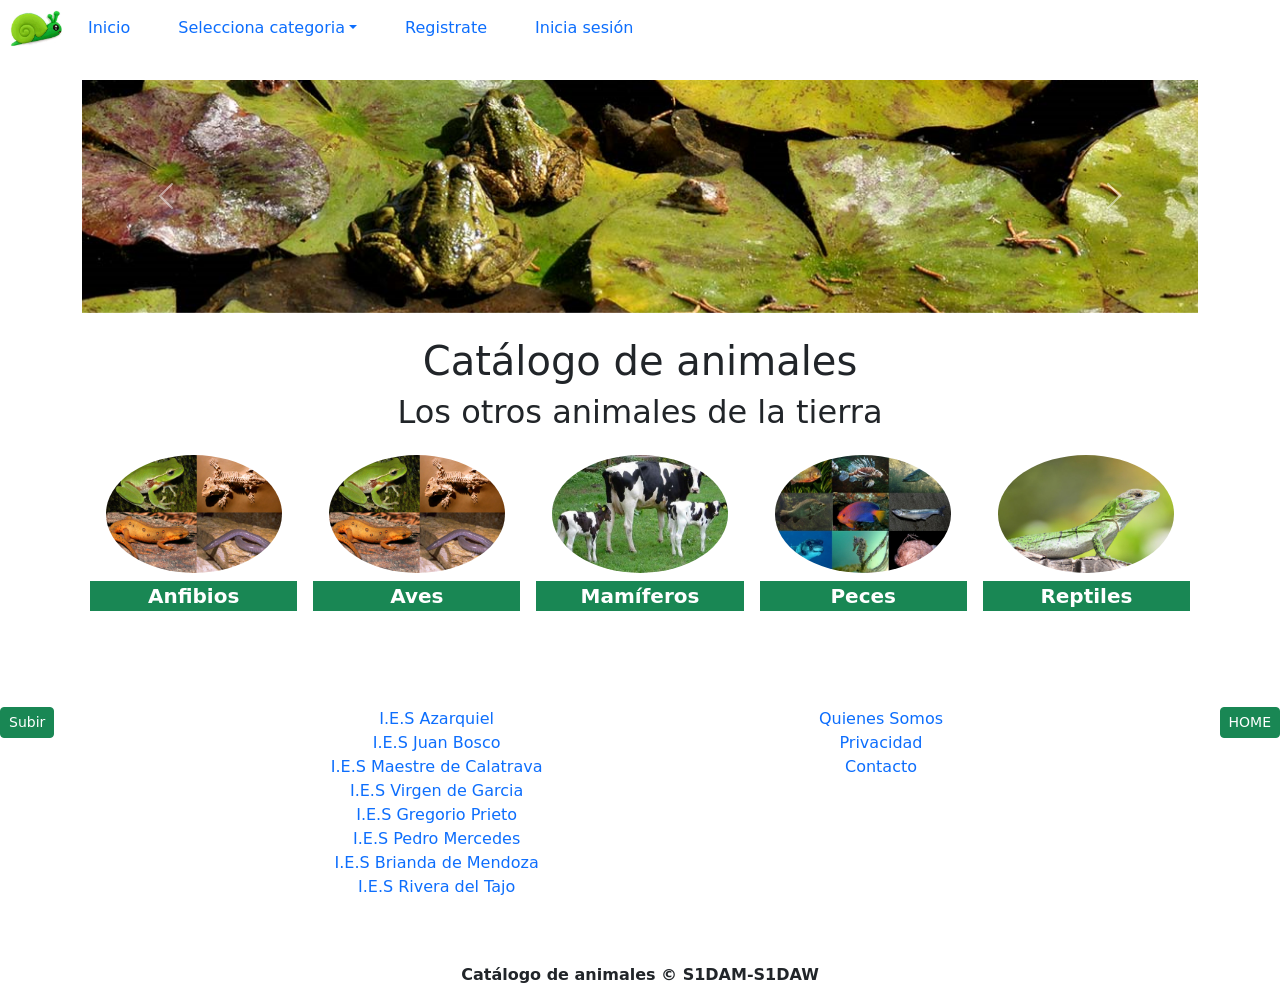
<file: index.html>
<!doctype html>
<html lang="en">

<head>
    <title>WebSkill</title>
    <!-- Required meta tags -->
    <meta charset="utf-8" />
    <meta name="viewport" content="width=device-width, initial-scale=1, shrink-to-fit=no" />

    <!-- Bootstrap CSS v5.2.1 -->
    <link href="https://cdn.jsdelivr.net/npm/bootstrap@5.3.2/dist/css/bootstrap.min.css" rel="stylesheet"
        integrity="sha384-T3c6CoIi6uLrA9TneNEoa7RxnatzjcDSCmG1MXxSR1GAsXEV/Dwwykc2MPK8M2HN" crossorigin="anonymous"
        <link rel="stylesheet" href="https://maxcdn.bootstrapcdn.com/font-awesome/4.7.0/css/font-awesome.min.css">

</head>

<body>
    <header>

        <div class="d-flex justify-content-start gap-1 px-2 py-2 align-items-center navbar navbar-expand-lg">
            <div class="log  w-auto"><img src="img/logos/logo.png" alt="" width="60"></div>
            <button class="navbar-toggler ms-auto" type="button" data-bs-toggle="collapse" data-bs-target="#menu">
                <span class="navbar-toggler-icon"></span>
            </button>
            <div class="nav w-auto collapse navbar-collapse" id="menu">
                <ul class="nav-navbar-nav list-unstyled d-flex gap-3 mb-0">
                    <li class="nav-item">
                        <a class="nav-link " href="#">Inicio</a>
                    </li>
                    <li class="nav-item dropdown"><a class="dropdown-toggle nav-link "
                            data-bs-toggle="dropdown">Selecciona categoria</a>
                        <ul class="dropdown-menu">
                            <li>
                                <a href="#" class="dropdown-item">Anfibios</a>
                            </li>
                            <li>
                                <a href="#" class="dropdown-item">Aves</a>
                            </li>
                            <li>
                                <a href="#" class="dropdown-item">Mamiferos</a>
                            </li>
                            <li>
                                <a href="#" class="dropdown-item">Peces</a>
                            </li>
                            <li>
                                <a href="#" class="dropdown-item">Reptiles</a>
                            </li>
                        </ul>
                    </li>
                    <li class="nav-item">
                        <a class="nav-link " href="#" data-bs-toggle="modal" data-bs-target="#modalRegistro">Registrate</a>
                    </li>
                    <li class="nav-item">
                        <a class="nav-link " href="#" data-bs-toggle="modal" data-bs-target="#modalLogin">Inicia sesión</a>
                    </li>
                </ul>
            </div>
        </div>
    </header>

    <main>
        <div class="container mt-4">
            <div id="carouselId" class="carousel slide" data-bs-ride="carousel">

                <div class="carousel-inner" role="listbox">

                    <div class="carousel-item active">
                        <img src="img/carrusel/anfibios1.png" class="d-block w-100" alt="" />
                    </div>

                    <div class="carousel-item">
                        <img src="img/carrusel/aves1.png" class="d-block w-100" alt="" />
                    </div>

                    <div class="carousel-item">
                        <img src="img/carrusel/mamiferos1.png" class="d-block w-100" alt="" />
                    </div>

                    <div class="carousel-item">
                        <img src="img/carrusel/peces1.png" class="d-block w-100" alt="" />
                    </div>

                    <div class="carousel-item">
                        <img src="img/carrusel/reptiles1.png" class="d-block w-100" alt="" />
                    </div>
                </div>
                <button class="carousel-control-prev" type="button" data-bs-target="#carouselId" data-bs-slide="prev">
                    <span class="carousel-control-prev-icon" aria-hidden="true"></span>
                    <span class="visually-hidden">Previous</span>
                </button>

                <button class="carousel-control-next" type="button" data-bs-target="#carouselId" data-bs-slide="next">
                    <span class="carousel-control-next-icon" aria-hidden="true"></span>
                    <span class="visually-hidden">Next</span>
                </button>
            </div>

            <div class="text-center my-4">
                <h1>Catálogo de animales</h1>
                <h2>Los otros animales de la tierra</h2>
            </div>
            <div class="mb-5">
                <div class="row justify-content-center text-center g-3 mx-auto" style="max-width: 1150px;">

                    <div class="col-12 col-sm-6 col-md-4 col-lg-3 col-xl text-center">
                        <img src="img/categorias/anfibios.jpeg"
                            style="width:85%; max-width:300px; object-fit:cover; border-radius:50%;" alt="Anfibios">
                        <div class="bg-success text-white fw-bold mt-2 fs-5">Anfibios</div>
                    </div>

                    <div class="col-12 col-sm-6 col-md-4 col-lg-3 col-xl text-center">
                        <img src="img/categorias/anfibios.jpeg"
                            style="width:85%; max-width:300px; object-fit:cover; border-radius:50%;" alt="Aves">
                        <div class="bg-success text-white fw-bold mt-2 fs-5">Aves</div>
                    </div>

                    <div class="col-12 col-sm-6 col-md-4 col-lg-3 col-xl text-center">
                        <img src="img/categorias/maniferos.jpeg"
                            style="width:85%; max-width:300px; object-fit:cover; border-radius:50%;" alt="Mamíferos">
                        <div class="bg-success text-white fw-bold mt-2 fs-5">Mamíferos</div>
                    </div>

                    <div class="col-12 col-sm-6 col-md-4 col-lg-3 col-xl text-center">
                        <img src="img/categorias/peces.jpeg"
                            style="width:85%; max-width:300px; object-fit:cover; border-radius:50%;" alt="Peces">
                        <div class="bg-success text-white fw-bold mt-2 fs-5">Peces</div>
                    </div>

                    <div class="col-12 col-sm-6 col-md-4 col-lg-3 col-xl text-center">
                        <img src="img/categorias/reptiles.jpeg"
                            style="width:85%; max-width:300px; object-fit:cover; border-radius:50%;" alt="Reptiles">
                        <div class="bg-success text-white fw-bold mt-2 fs-5">Reptiles</div>
                    </div>
                </div>
            </div>
        </div>
        </div>
    </main>
   <footer class="footer ">
        <div class="footer d-flex   py-5  align-items-start justify-content-between">


            <button class="btn btn-success text-white btn-sm align-self-start" type="button" data-bs-target="#menu">
                Subir
            </button>
            <div class="navf">
                <ul class="navf-list list-unstyled text-center ">
                    <li class="navf-item"><a class="navf-link  text-decoration-none"
                            href="http://www.ies-azarquiel.es/">I.E.S Azarquiel</a></li>
                    <li class="navf-item"><a class="navf-link  text-decoration-none"
                            href="http://www.iesjuanbosco.es/">I.E.S Juan Bosco</a></li>
                    <li class="navf-item"><a class="navf-link text-decoration-none"
                            href="http://iesmaestredecalatrava.es/">I.E.S Maestre de Calatrava</a></li>
                    <li class="navf-item"><a class="navf-link text-decoration-none"
                            href="https://cifpvirgendegracia.com/">I.E.S Virgen de Garcia </a></li>
                    <li class="navf-item"><a class="navf-link text-decoration-none"
                            href="http://www.iesgregorioprieto.com/">I.E.S Gregorio Prieto</a></li>
                    <li class="navf-item"><a class="navf-link text-decoration-none"
                            href="https://www.iespedromercedes.es/">I.E.S Pedro Mercedes</a></li>
                    <li class="navf-item"><a class="navf-link text-decoration-none"
                            href="http://briandademendoza.es/">I.E.S Brianda de Mendoza</a></li>
                    <li class="navf-item"><a class="navf-link text-decoration-none"
                            href="http://riberadeltajo.es/nuevaweb/ ">I.E.S Rivera del Tajo</a></li>
                </ul>
            </div>
            <div class="navf ">
                <ul class="navf-list list-unstyled text-center">
                    <li class="navf-item"><a class="navf-link text-decoration-none fw-normal" href="#">Quienes Somos</a>
                    </li>
                    <li class="navf-item"><a class="navf-link text-decoration-none fw-normal" data-bs-toggle="modal"
                            data-bs-target="#modalPrivacidad" href="#">Privacidad</a></li>
                    <li class="navf-item"><a class="navf-link text-decoration-none fw-normal"  data-bs-toggle="modal" data-bs-target="#modalContacto" href="#" >Contacto</a></li>
                </ul>
            </div>
            <button class="btn btn-success text-white btn-sm align-self-start" type="button" data-bs-target="#menu">
                HOME
            </button>
        </div>
        <div class="txt text-center w-100 fw-bold ">Catálogo de animales © S1DAM-S1DAW</div>
    </footer>
    <!-- Modal Registro -->
<div class="modal fade" id="modalRegistro" tabindex="-1" data-bs-keyboard="false" role="dialog"
    aria-labelledby="modalTitleId" aria-hidden="true">
    <div class="modal-dialog modal-dialog-scrollable modal-dialog-centered modal-lg" role="document">
        <div class="modal-content">
            <div class="modal-header">
                <h5 class="modal-title text-center w-100" id="modalTitleId">
                    Registro de usuario
                </h5>
            </div>
            <form action="#" method="post">
                <div class="modal-body">
                    <div class="mb-3">
                        <label for="usuario" class="form-label">Usuario</label>
                        <input type="text" class="form-control" name="usuario" id="usuario" placeholder="" />

                        <label for="contrasena" class="form-label">Contraseña</label>
                        <input type="password" class="form-control" name="contrasena" id="contrasena" placeholder="" />

                        <label for="repiteContrasena" class="form-label">Repite la contraseña</label>
                        <input type="password" class="form-control" name="repiteContrasena" id="repiteContrasena" placeholder="" />

                        <label for="email" class="form-label">Email</label>
                        <input type="email" class="form-control" name="email" id="email"
                            aria-describedby="emailHelpId" placeholder="" />

                        <label for="direccion" class="form-label">Dirección</label>
                        <input type="text" class="form-control" name="direccion" id="direccion" placeholder="" />

                        <label for="telefono" class="form-label">Teléfono</label>
                        <input type="tel" class="form-control" name="telefono" id="telefono" placeholder="" />
                    </div>
                </div>
                <div class="modal-footer">
                    <button type="submit" class="btn btn-success w-100" data-bs-dismiss="modal">Entrar</button>
                </div>
            </form>
        </div>
    </div>
</div>
<!-- Modal Inicia Sesión -->
<div class="modal fade" id="modalLogin" tabindex="-1" data-bs-keyboard="false" role="dialog"
    aria-labelledby="modalTitleId" aria-hidden="true">
    <div class="modal-dialog modal-dialog-scrollable modal-dialog-centered modal-md" role="document">
        <div class="modal-content">
            <div class="modal-header">
                <h5 class="modal-title text-center w-100 text-uppercase fw-bold" id="modalTitleId">
                    Inicia Sesión
                </h5>
            </div>
            <form action="#" method="post">
                <div class="modal-body">
                    <div class="mb-3">
                        <label for="usuario" class="form-label">Usuario</label>
                        <input type="text" class="form-control" name="usuario" id="usuario" placeholder="" />

                        <label for="contrasena" class="form-label">Contraseña</label>
                        <input type="password" class="form-control" name="contrasena" id="contrasena" placeholder="" />
                    </div>
                </div>
                <div class="modal-footer">
                    <button type="submit" class="btn btn-success w-100" data-bs-dismiss="modal">Entrar</button>
                </div>
            </form>
        </div>
    </div>
</div>
     <!-- Modal Privacidad -->
    <div class="modal fade" id="modalPrivacidad" tabindex="-1" data-bs-backdrop="static" data-bs-keyboard="false" role="dialog"
        aria-labelledby="modalTitleId" aria-hidden="true">
        <div class="modal-dialog modal-dialog-centered modal-lg" role="document">
            <div class="modal-content">

                <!-- Cabecera -->
                <div class="modal-header">
                    <h5 class="modal-title" id="modalTitleId">Privacidad</h5>
                    <button type="button" class="btn-close" data-bs-dismiss="modal"></button>
                </div>

                <!-- Contenido -->
                <div class="modal-body">
                    <h1 class="text-center">Términos y Condiciones de uso</h1>

                    <h2>1. Datos generales</h2>
                    <p><strong>De acuerdo con el artículo 10 de la Ley 34/2002, de 11 de julio, de Servicios de la
                            Sociedad de la Información y de Comercio Electrónico ponemos a su disposición los siguientes
                            datos:</strong></p>
                    <p>catalogodeanimales.es está domiciliada en la calle Ronda S/N, con CIF B556677. Inscrita en el
                        Registro Mercantil de Talavera de la Reina, Vol. xxxx, Folio xxxx, Hoja xxxx, Inscripción xxx.

                        En la web catalogodeanimales.es hay una serie de contenidos de carácter informativo sobre
                        animales, especies, y características. Su principal objetivo es facilitar a los clientes y al
                        público en general, la información relativa a la empresa, a los productos y servicios que se
                        ofrecen.</p>

                    <h2>2. Política de privacidad</h2>
                    <p>En cumplimiento de lo dispuesto en la <strong>Ley Orgánica 15/1999, de 13 de Diciembre, de
                            Protección de Datos de Carácter Personal (LOPD) </strong>e informa al usuario que todos los
                        datos que nos proporcione serán incorporados a un fichero, creado y mantenido bajo la
                        responsabilidad de catalogodeanimales.es.

                        Siempre <strong> se va a respetar la confidencialidad de sus datos personales </strong>que sólo
                        serán utilizados con la finalidad de gestionar los servicios ofrecidos, atender a las
                        solicitudes que nos plantee, realizar tareas administrativas, así como remitir información
                        técnica, comercial o publicitaria por vía ordinaria o electrónica.

                        Para ejercer sus derechos de oposición, rectificación o cancelación deberá dirigirse a la sede
                        de la empresa C/Ronda S/N de Talavera de la Reina, escribirnos al siguiente correo
                        contacto@catalogodeanimales.es o llámanos al 777888999.</p>
                    <h2>3. Condiciones de uso</h2>
                    <p><strong>Las condiciones de acceso y uso del presente sitio web se rigen por la legalidad vigente
                            y por el principio de buena fe</strong>comprometiéndose el usuario a realizar un buen uso de
                        la web. No se permiten conductas que vayan contra la ley, los derechos o intereses de terceros.

                        Ser usuario de la web de catalogodeanimales.es implica que reconoce haber leído y aceptado las
                        presentes condiciones y lo que las extienda la normativa legal aplicable en esta materia. Si por
                        el motivo que fuere no está de acuerdo con estas condiciones no continúe usando esta web.

                        Cualquier tipo de notificación y/o reclamación solamente será válida por notificación escrita
                        y/o correo certificado.</p>
                    <h2>4. Responsabilidades</h2>
                    <p><strong>catalogodeanimales.es, no se hace responsable de la información y contenidos almacenados
                            en foros, redes sociales o cualesquier otro medio</strong>que permita a terceros publicar
                        contenidos de forma independiente en la página web del prestador.

                        Sin embargo, teniendo en cuenta los art. 11 y 16 de la LSSI-CE, catalogodeanimales.es se
                        compromete a la retirada o en su caso bloqueo de aquellos contenidos que pudieran afectar o
                        contravenir la legislación nacional o internacional, derechos de terceros o la moral y el orden
                        público. <strong>Tampoco la empresa se responsabilizará de los daños y perjuicios que se
                            produzcan por fallos o malas configuraciones del software instalado en el ordenador del
                            internauta.</strong> Se excluye toda responsabilidad por alguna incidencia técnica o fallo
                        que se produzca cuando el usuario se conecte a internet. Igualmente no se garantiza la
                        inexistencia de interrupciones o errores en el acceso al sitio web.

                        Así mismo, <strong> catalogodeanimales.es se reserva el derecho a actualizar, modificar o
                            eliminar la información contenida en su página web</strong>, así como la configuración o
                        presentación del mismo, en cualquier momento sin asumir alguna responsabilidad por ello.
                    </p>
                    <h2>5. Propiedad intelectual e industrial.</h2>
                    <p><strong>catalogodeanimales.es es titular de todos los derechos sobre el software de la
                            publicación digital así como de los derechos de propiedad industrial e intelectual referidos
                            a los contenidos que se incluyan</strong>, a excepción de los derechos sobre productos y
                        servicios de carácter público que no son propiedad de esta empresa. <strong>Ningún material
                            publicado en esta web podrá ser reproducido, copiado o publicado </strong>sin el
                        consentimiento por escrito de catalogodeanimales.es.

                        Toda la información que se reciba en la web, como comentarios, sugerencias o ideas, se
                        considerará cedida a catalogodeanimales.es de manera gratuita. No debe enviarse información que
                        NO pueda ser tratada de este modo.

                        Todos los productos y servicios de estas páginas que NO son propiedad de catalogodeanimales.es
                        son marcas registradas de sus respectivos propietarios y son reconocidas como tales por nuestra
                        empresa. Solamente aparecen en la web de catalogodeanimales.es a efectos de promoción y de
                        recopilación de información. Estos propietarios pueden solicitar la modificación o eliminación
                        de la información que les pertenece.
                    </p>
                    <h2>6. Política de cookies.</h2>
                    <p><strong>catalogodeanimales.es por su propia cuenta o la de un tercero contratado para prestación
                            de servicios de medición, pueden utilizar cookies cuando el usuario navega por el sitio web.
                            Las cookies son ficheros enviados al navegador por medio de un servicio web con la finalidad
                            de registrar las actividades del usuario durante su tiempo de navegación.</strong>Las
                        cookies utilizadas se asocian únicamente con un usuario anónimo y su ordenador, y no
                        proporcionan por sí mismas los datos personales del usuario. <strong>Mediante el uso de las
                            cookies resulta posible que el servidor donde se encuentra la web reconozca el navegador web
                            utilizado por el usuario con la finalidad de que la navegación sea más sencilla. </strong>Se
                        utilizan también para medir la audiencia y parámetros del tráfico, controlar el proceso y número
                        de entradas.

                        El usuario tiene la posibilidad de configurar su navegador para ser avisado de la recepción de
                        cookies y para impedir su instalación en su equipo. Por favor consulte las instrucciones y
                        manuales de su navegador para ampliar esta información.

                        Para utilizar el sitio web no es necesario que el usuario permita la instalación de las cookies
                        enviadas al sitio web, o el tercero que actúe en su nombre, sin perjuicio de que sea necesario
                        que el usuario inicie una sesión tal en cada uno de los servicios cuya prestación requiera el
                        previo registro.

                        En todo caso <strong>las cookies tienen un carácter temporal</strong>con la única finalidad de
                        hacer más eficaz su transmisión ulterior. En ningún caso se utilizará cookies para recoger
                        información de carácter personal.
                    </p>
                    <div class="modal-footer">
                        <button type="button" class="btn btn-primary" data-bs-dismiss="modal">Aceptar</button>
                    </div>
                </div>

            </div>
        </div>
    </div>

    <!-- Modal Contacto -->
<div class="modal fade" id="modalContacto" tabindex="-1" data-bs-keyboard="false" role="dialog"
    aria-labelledby="modalTitleId" aria-hidden="true">
    <div class="modal-dialog modal-dialog-scrollable modal-dialog-centered modal-lg" role="document">
        <div class="modal-content">
            <div class="modal-header">
                <h5 class="modal-title text-center w-100" id="modalTitleId">
                    Escribe un comentario para contactar
                </h5>
            </div>
            <form action="#" method="post">
                <div class="modal-body">
                    <div class="mb-3">
                        <label for="nombre" class="form-label">Nombre</label>
                        <input type="text" class="form-control" name="nombre" id="nombre" placeholder="" />

                        <label for="email" class="form-label">Tu E-mail</label>
                        <input type="email" class="form-control" name="email" id="email"
                            aria-describedby="emailHelpId" placeholder="abc@mail.com" />

                        <label for="comentario" class="form-label">Tu comentario</label>
                        <textarea class="form-control" name="comentario" id="comentario" rows="5"></textarea>
                    </div>
                </div>
                <div class="modal-footer">
                    <button type="submit" class="btn btn-success w-100" data-bs-dismiss="modal">Entrar</button>
                </div>
            </form>
        </div>
    </div>
</div>

    <!-- Bootstrap JavaScript Libraries -->
    <script src="https://cdn.jsdelivr.net/npm/@popperjs/core@2.11.8/dist/umd/popper.min.js"
        integrity="sha384-I7E8VVD/ismYTF4hNIPjVp/Zjvgyol6VFvRkX/vR+Vc4jQkC+hVqc2pM8ODewa9r"
        crossorigin="anonymous"></script>

    <script src="https://cdn.jsdelivr.net/npm/bootstrap@5.3.2/dist/js/bootstrap.min.js"
        integrity="sha384-BBtl+eGJRgqQAUMxJ7pMwbEyER4l1g+O15P+16Ep7Q9Q+zqX6gSbd85u4mG4QzX+"
        crossorigin="anonymous"></script>
</body>

</html>
</file>
